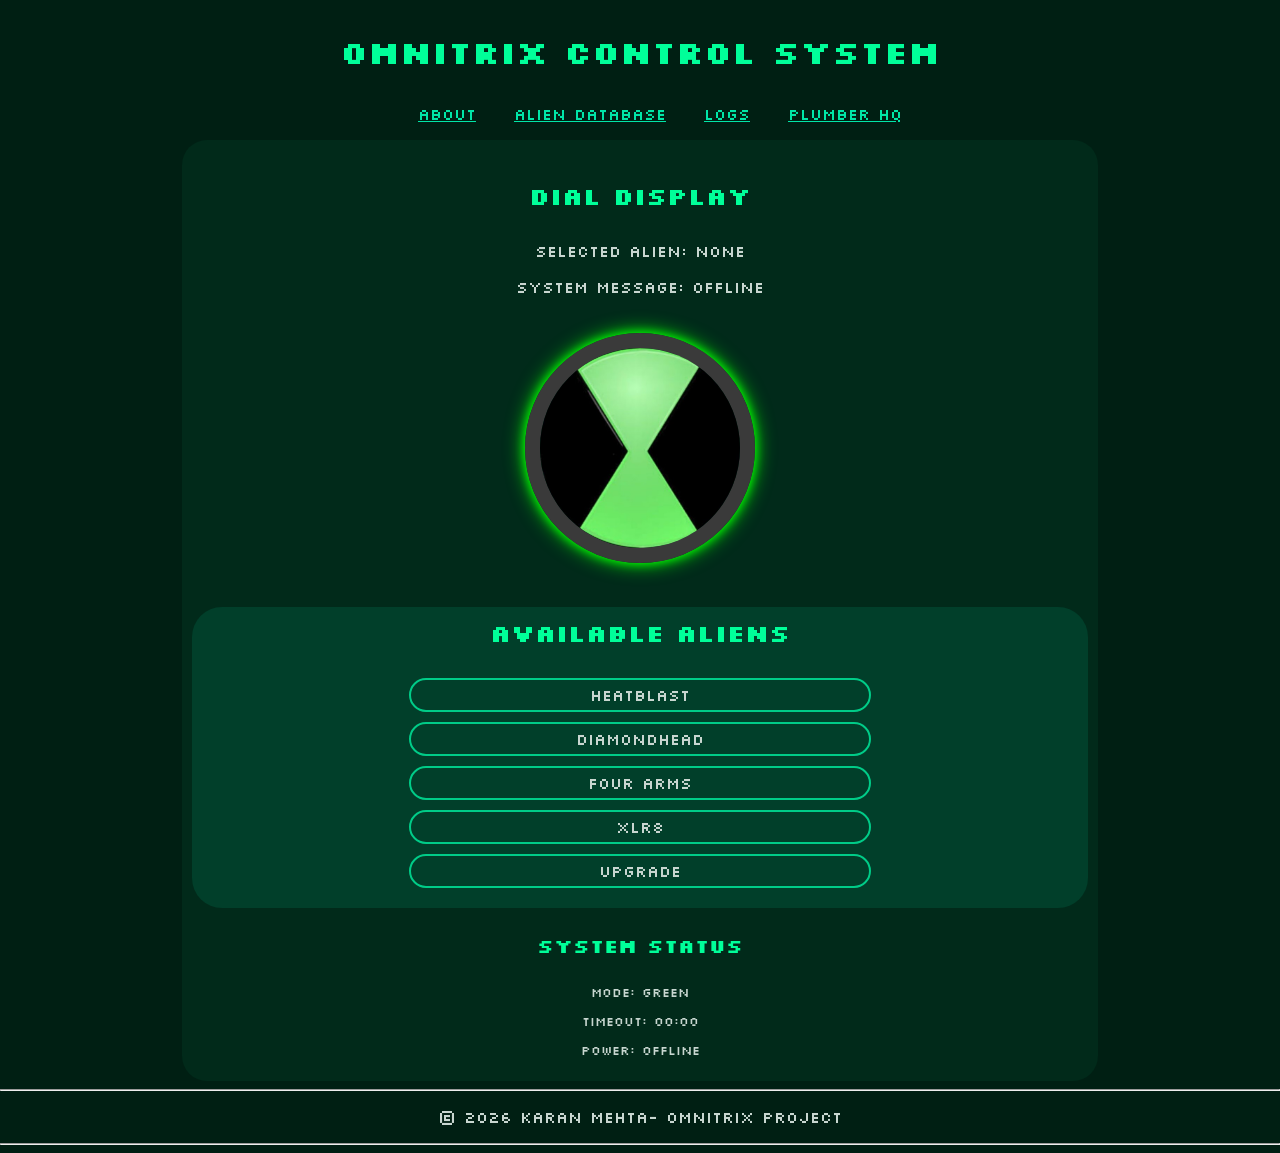
<file: index.html>
<!DOCTYPE html>
<html lang="en">
<head>
    <meta charset="UTF-8">
    <meta name="viewport" content="width=device-width, initial-scale=1.0">
    <title>Omnitrix OS v1.0</title>
    <link rel="stylesheet" href="./style.css">
    <link rel="preconnect" href="https://fonts.googleapis.com">
    <link rel="preconnect" href="https://fonts.gstatic.com" crossorigin>
    <link href="https://fonts.googleapis.com/css2?family=Silkscreen&display=swap" rel="stylesheet">
</head>
<body>
    <h1>Omnitrix Control System</h1>
    <nav>
        <ul>
            <li><a href="about.html">About</a></li>
            <li><a href="alien.html">Alien Database</a></li>
            <li><a href="logs.html">Logs</a></li>
            <li><a href="hq.html">Plumber HQ</a></li>
        </ul>
	</nav>
    <main>
        <section id="dial">
            <h2>Dial Display</h2>
            <p>Selected Alien: None</p>
            <p>System Message: Offline</p>
            <img src="./omnitrix.png" alt="Omnitrix Dial">
        </section>
        <section id="unlocked">
            <h2>Available Aliens</h2>
            <ul>
                <li>Heatblast</li>
                <li>Diamondhead</li>
                <li>Four Arms</li>
                <li>XLR8</li>
                <li>Upgrade</li>
            </ul>
        </section>
        <section id="status">
            <h2>System Status</h2>
            <p>Mode: Green</p>
            <p>Timeout: 00:00</p>
            <p>Power: Offline</p>
        </section>
    </main>
    <footer>
        <hr>
        <p>© 2026 Karan Mehta- Omnitrix Project</p>
        <hr>
    </footer>
</body>

</html>
</file>
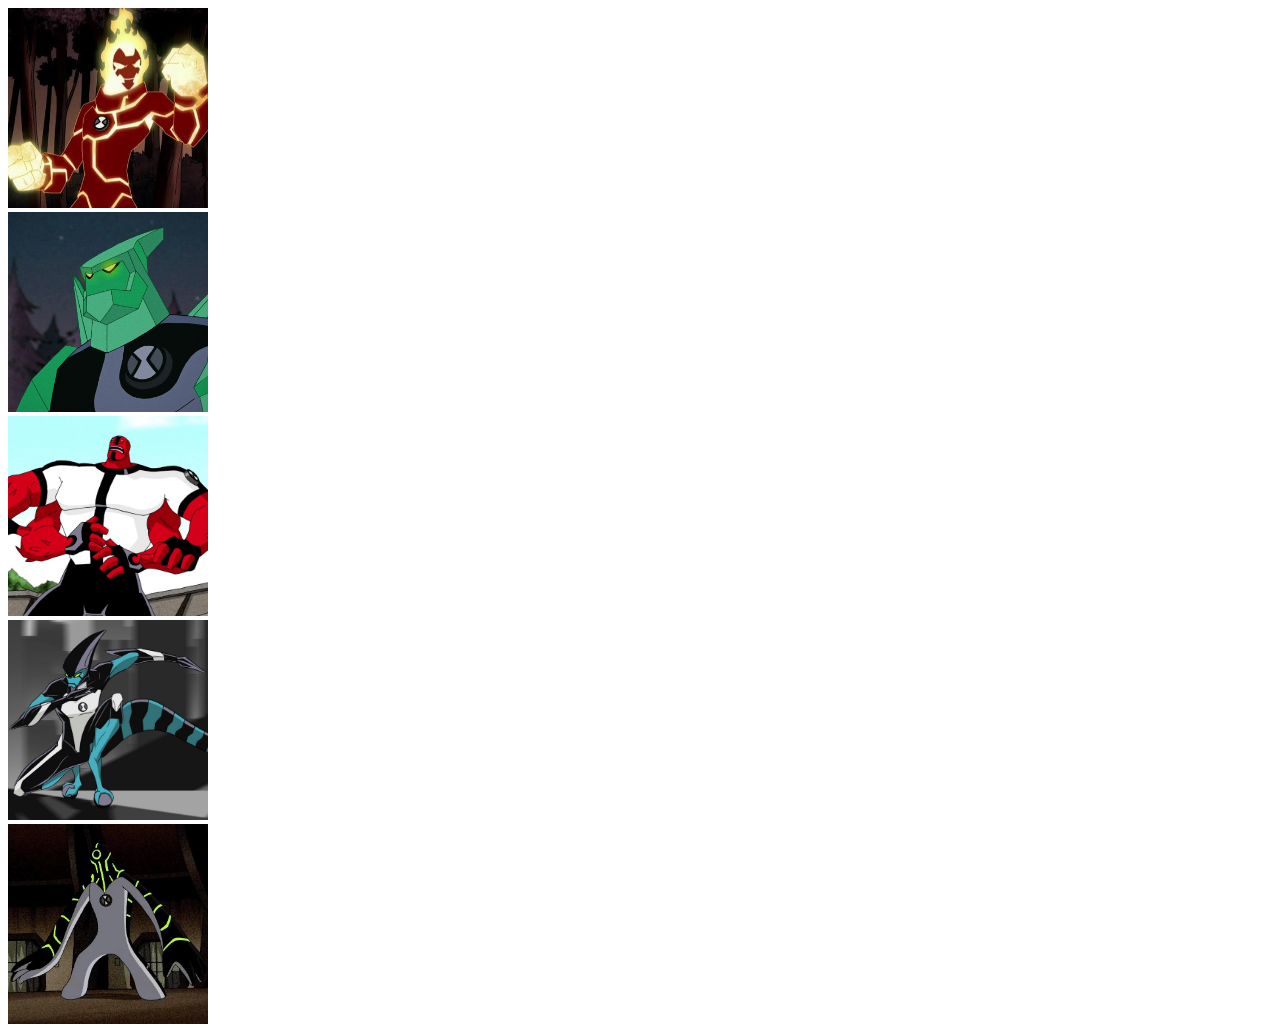
<file: alien.html>
<!DOCTYPE html>
<html lang="en">
<head>
    <meta charset="UTF-8">
    <meta name="viewport" content="width=device-width, initial-scale=1.0">
    <title>Document</title>
    <style>
        img{
            height: 200px;
            width:200px;
        }
    </style>
</head>
<body>
    <div id="1">
        <img src="./images/heatblast.jpg" alt="Heatblast">
    </div>
    <div id="2">
        <img src="./images/diamondhead.jpg" alt="Diamondhead">
    </div>
    <div id="3">
        <img src="./images/four_arms.jpg" alt="Four Arms">
    </div>
    <div id="4">
        <img src="./images/xlr8.jpg" alt="XLR8">
    </div>
    <div id="5">
        <img src="./images/upgrade.jpg" alt="Upgrade">
    </div>
</body>
</html>
</file>
<file: style.css>
html{
    background-color:#001F13;
    color:#C8D6D0;
}
nav a{
    color:#00E6A8;
}
nav a:hover{
    color:#00FFFF;
}
h1,h2{
    color: #00FF99;
    padding:10px;
}
#unlocked>ul{
    list-style-type:none;
    padding:0%;
    margin:0;
}
nav li{
    display:inline-block;
    margin: 0 15px;
}
body{
    margin:0px;
    text-align:center;
    font-family: "Silkscreen", sans-serif;
    font-weight: 400;
    font-style: normal;
}
main{
    padding: 10px;
    width:70%;
    margin: auto;
    border-radius: 25px;
    background-color: #012A1A;
}
#dial>img{
    height:200px;
    width:200px;
    border-radius: 50%;
    margin: 20px 0px;
    border: 15px solid #3A3A3A;
    box-shadow: 
    0 0 10px #00ff00,
    0 0 20px #00ff00;
}
#unlocked{
    background-color: #013F2A;
    border-radius: 30px;
    padding-bottom:10px;
}
#unlocked li{
    width:50%;
    margin:auto;
    padding: 5px;
    border:#00CC88 solid 2px;
    border-radius: 40px;
    margin-bottom: 10px;
    transition: background-color 0.5s;
}
#unlocked li:hover{
    background-color: #016B45;
}
#status{
    font-size:0.8rem;
}
</file>
